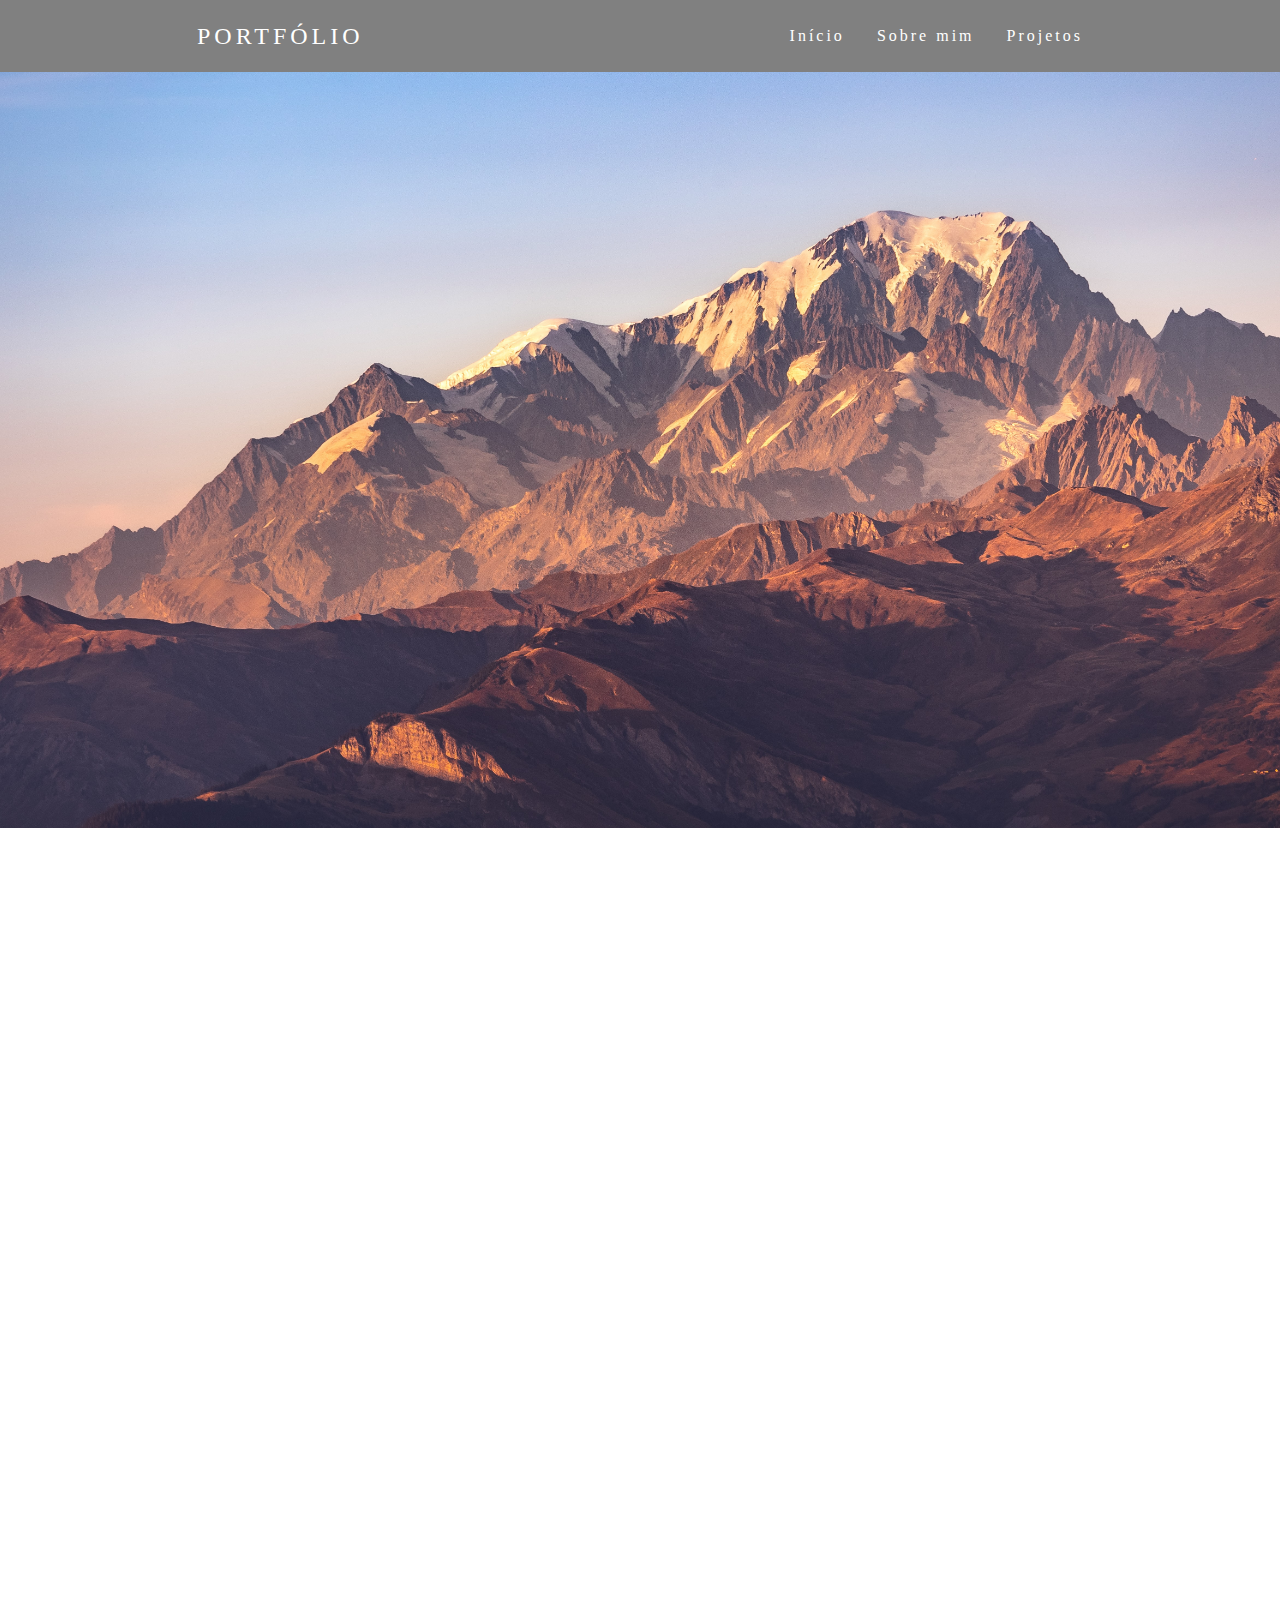
<file: index2.html>
<!DOCTYPE html>
<html lang="en">
<head>
    <meta charset="UTF-8">
    <meta http-equiv="X-UA-Compatible" content="IE=edge">
    <meta name="viewport" content="width=device-width, initial-scale=1.0">
    <title>Guilherme Gonçalves</title>
    <link rel="stylesheet" href="style2.css">
</head>
<body>
    <header>
        <nav>
            <a class="logo" href="">Portfó<span>lio</span></a>

            <div class="mobile-menu">
                <div class="linha1"></div>
                <div class="linha2"></div>
                <div class="linha3"></div>
                
            </div>

            <ul class="nav-list">
                <li><a href="#inicio">Início</a></li>
                <li><a href="#sobre">Sobre mim</a></li>
                <li><a href="#projetos">Projetos</a></li>
            </ul>
        </nav>
    </header>
    <main class="sections">
        <section class="section-inicio"id="inicio">

        </section>
        <section class="section-sobre"id="sobre">

        </section>
        <section class="section-projetos"id="projetos">

        </section>


    </main>
<script src="mobile-navbar.js"></script>
</body>

</html>
</file>
<file: style2.css>
*{
    margin: 0;
    padding: 0;
    box-sizing: border-box;
}
html{
    scroll-behavior: smooth;
}

a{
    color: white;
    text-decoration: none;
    transition: 0.3s;
}
.logo{
    font-size: 24px;
    text-transform: uppercase;
    letter-spacing: 4px;
    /* display: none; */
}


nav{
    position: fixed;
    width: 100%;
    display: flex;
    justify-content: space-around;
    align-items: center;
    height: 8vh;
    background: gray;
}
main{
    background: url("img/background.jpg") no-repeat center center;
    background-size: cover;
    height: 92vh;
}

.nav-list{
    list-style: none;
    display: flex;
}
.nav-list li{
    letter-spacing: 3px;
    margin-left: 32px;
}

.mobile-menu{
    cursor: pointer;
    display: none;
}

.mobile-menu div{
    width: 32px;
    height: 2px;
    background: white;
    margin: 8px;
    transition: .3s;
}

@media(max-width: 999px){
    body{
        overflow-x: hidden ;
    }
    .nav-list{
        position: absolute;
        top: 8vh;
        right: 0;
        width: 30vw;
        height: 50vh;
        background: rgb(104, 104, 104);
        flex-direction: column;
        align-items: center;
        justify-content: space-around;
        transform: translateX(100%);
        transition: transform 0.3s ease-in;
    }
    .mobile-menu{
        display: block;

    }
   
}

@media(max-width: 430px){
    .logo{
        display: none;
    }

}
.nav-list.active{
    transform: translateX(0) ;
}

@keyframes navLinkFade{
    from{
        opacity: 0;
        transform: translateX(50px);

    }
    to{
        opacity: 1;
        transform: translateX(0);
    }
}

.mobile-menu.active .line1{
    transform: rotate(-45deg) translate(-8px, 8px);
}
.mobile-menu.active .line2{
    opacity: 0;
}
.mobile-menu.active .line3{
    transform: rotate(45deg) translate(-5px, -7px);
}

main section{
    height: 92vh;
}
</file>
